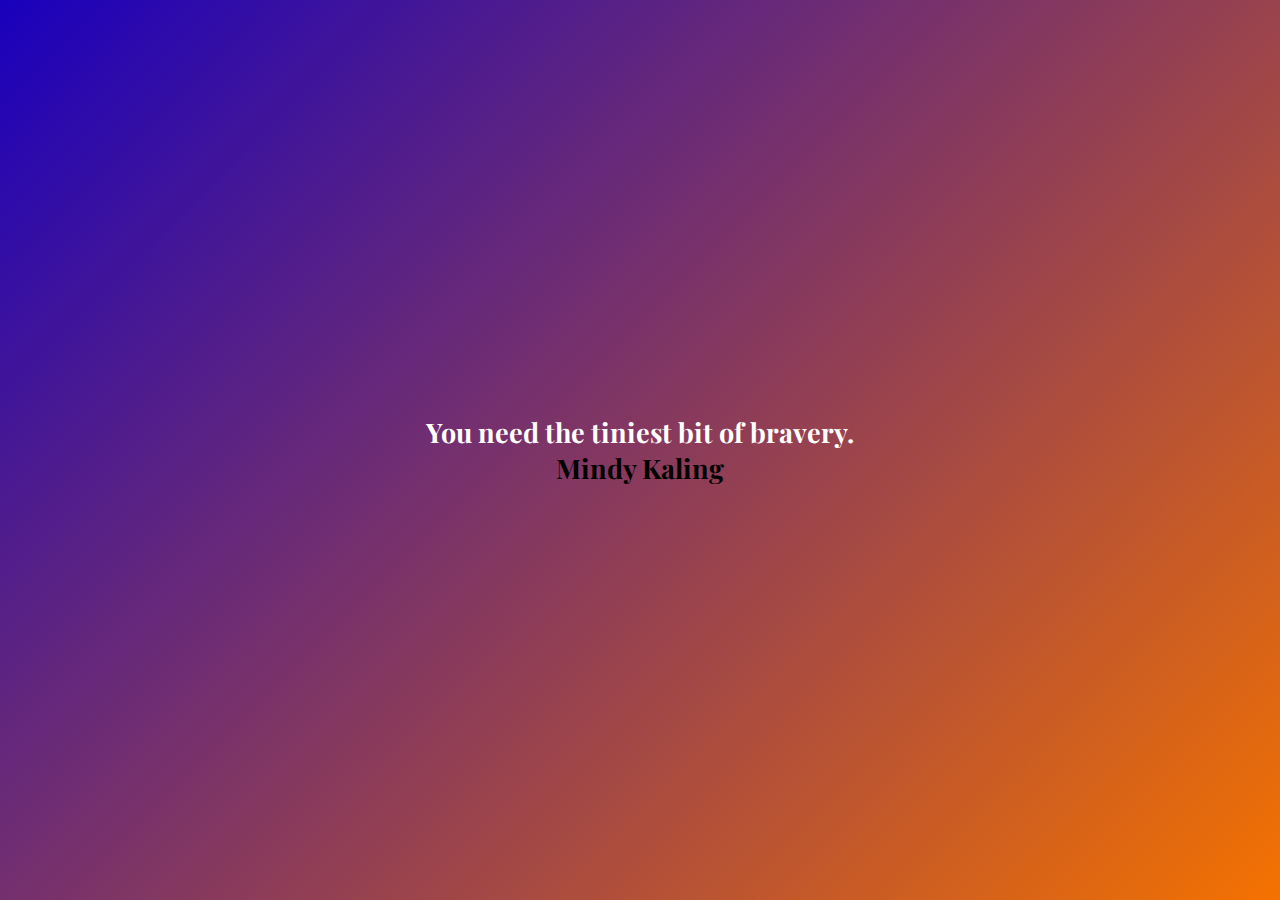
<file: index.html>
<!DOCTYPE html>
<html lang="en">
<head>
	<meta charset="UTF-8">
	<title>The Quotest with the Mostest</title>
	<link href='https://fonts.googleapis.com/css?family=Playfair+Display|Exo' rel='stylesheet' type='text/css'>
	<script src="https://ajax.googleapis.com/ajax/libs/jquery/2.2.0/jquery.min.js"></script>
	<script type="text/javascript" src="main.js"></script>
	<link rel="stylesheet" href="styles.css">
</head>
<body>
 	<div class="still_good_tho">
 		<div class="quoty"> 
 			<h2 id="quote_text">
 			Random quote stuff here like whaaa yeahhh let's get it 
 			</h2>
 		</div>
 	</div>
</body>
</html>
</file>
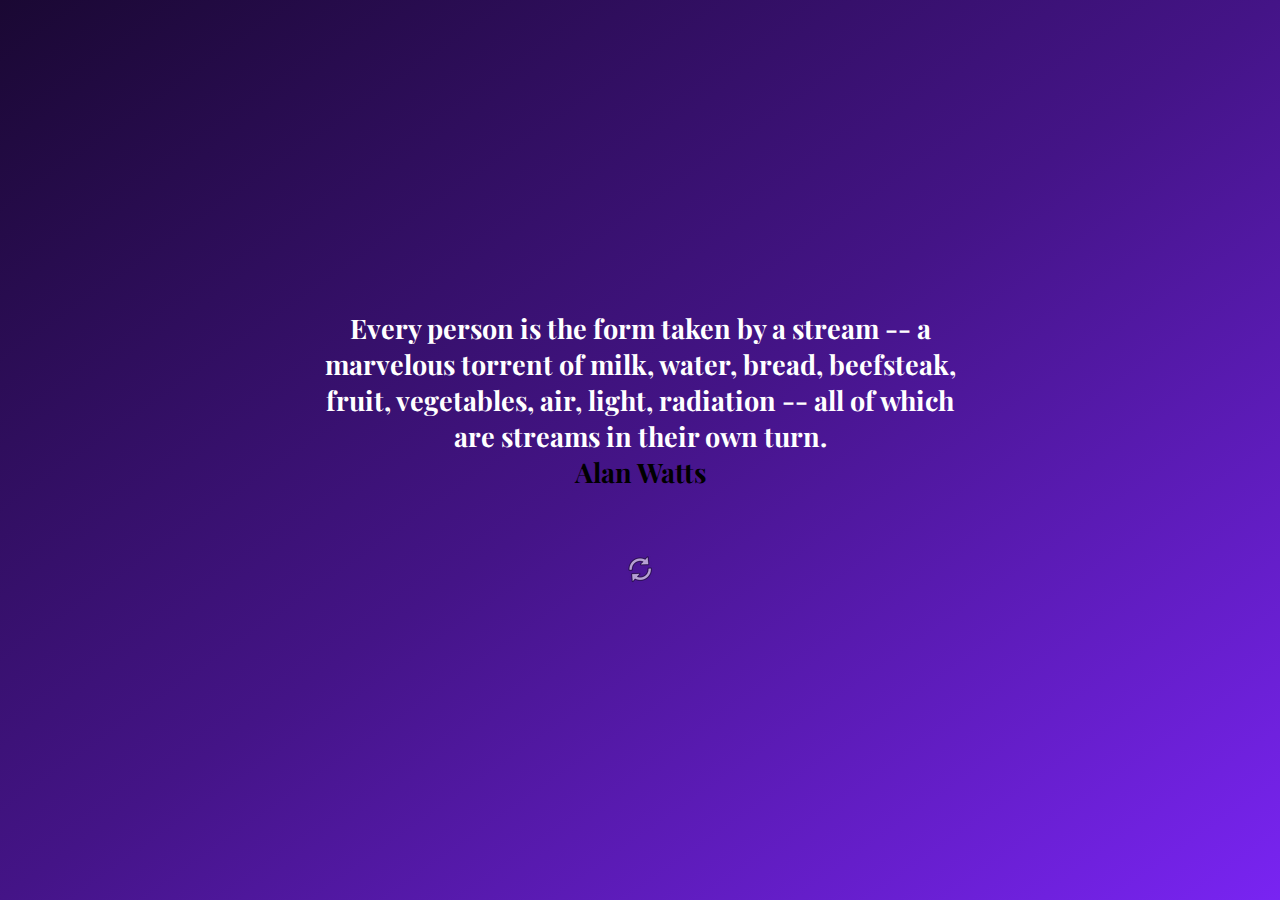
<file: home.html>
<!DOCTYPE html>
<html lang="en">
<head>
	<meta charset="UTF-8">
	<title>The Quotest with the Mostest</title>
	<link href='https://fonts.googleapis.com/css?family=Playfair+Display|Exo' rel='stylesheet' type='text/css'>
	<script src="https://ajax.googleapis.com/ajax/libs/jquery/2.2.0/jquery.min.js"></script>
	<script type="text/javascript" src="main.js"></script>
	<link rel="stylesheet" href="styles.css">
</head>
<body>
 	<div class="still_good_tho">
 		<div class="quoty"> 
 			<h2 id="quote_text">
 			Random quote stuff here
 			</h2>
			<br><br><br>
 			<img src="white_refresh.png" alt="Reload the page!" id="refresh">
 		</div>
 	</div>
</body>
</html>

<!-- <span>
	<br>
	<span style='color:black'> </span>
</span> -->
</file>
<file: styles.css>
body,html{
	height: 100%;
	margin: 0;
	padding: 0;
	background-color: cornflowerBlue;
}

h2{
	margin: 0;
}


.still_good_tho{
	height: 100%;
	width: 100%;
	background-color: cornflowerBlue;
	
}

.quoty{
	text-align: center;
	position: absolute;
  	top: 50%;
  	left: 50%;
  	transform: translate(-50%,-50%);
  	color: white;
  	font-size: 18px;
}

#quote_text{
	font-family: 'Playfair Display', serif;
}

#refresh{
	
}

										/*============================
												MEDIA QUERIES
										=============================*/

@media (min-width: 676px) and (max-width: 830px){
.quoty{
	font-size: 2vw;
}
}

@media (max-width: 675px){
.quoty{
	font-size: 2.45vw;
}
}
</file>
